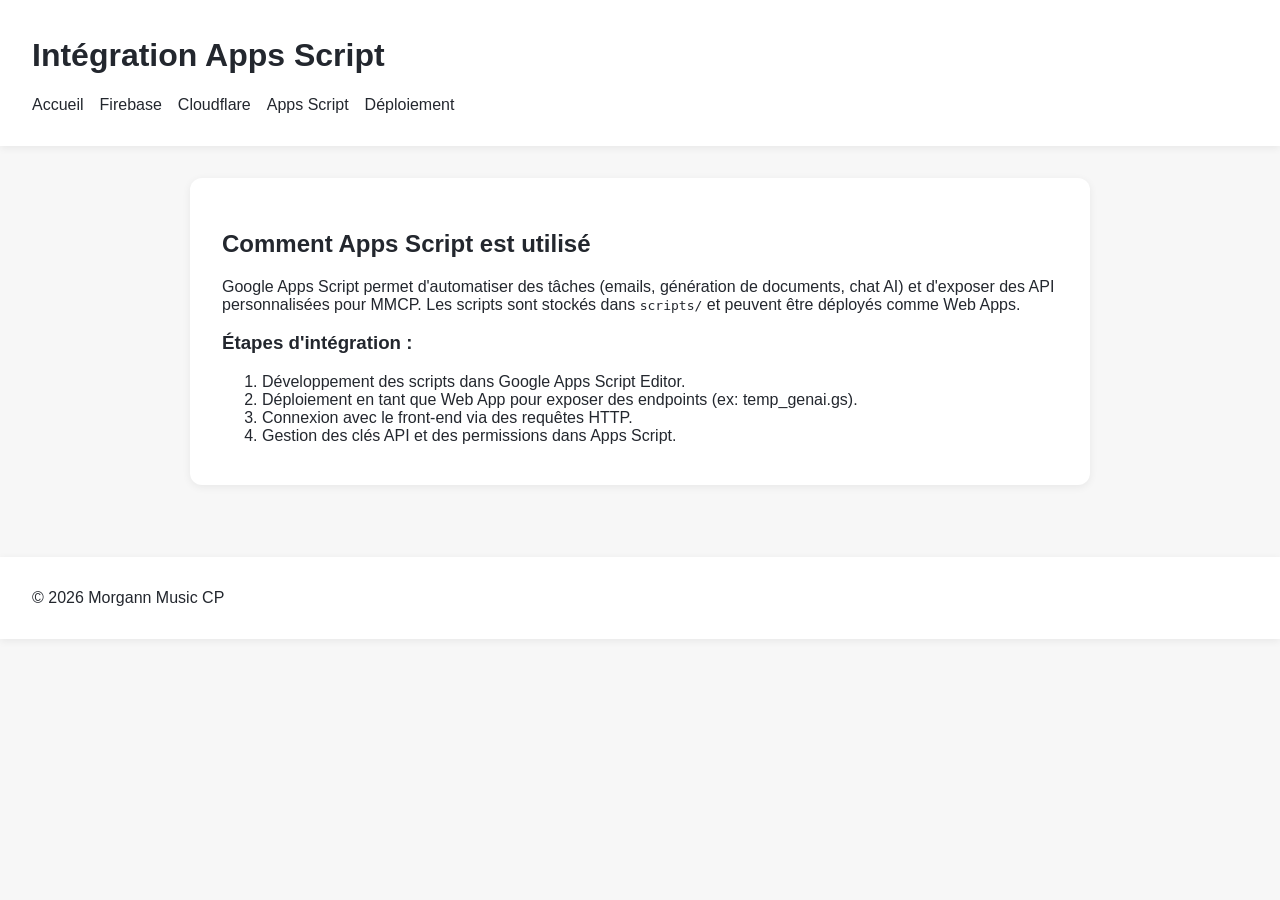
<file: apps-script.html>
<!DOCTYPE html>
<html lang="fr">
<head>
        <script defer src="theme.js"></script>
    <meta charset="UTF-8">
    <title>Intégration Apps Script</title>
    <link rel="stylesheet" href="style.css">
</head>
<body>
    <header>
        <h1>Intégration Apps Script</h1>
        <nav>
            <ul>
                <li><a href="index.html">Accueil</a></li>
                <li><a href="firebase.html">Firebase</a></li>
                <li><a href="cloudflare.html">Cloudflare</a></li>
                <li><a href="apps-script.html">Apps Script</a></li>
                <li><a href="deploiement.html">Déploiement</a></li>
            </ul>
        </nav>
    </header>
    <main>
        <section>
            <h2>Comment Apps Script est utilisé</h2>
            <p>Google Apps Script permet d'automatiser des tâches (emails, génération de documents, chat AI) et d'exposer des API personnalisées pour MMCP. Les scripts sont stockés dans <code>scripts/</code> et peuvent être déployés comme Web Apps.</p>
            <h3>Étapes d'intégration :</h3>
            <ol>
                <li>Développement des scripts dans Google Apps Script Editor.</li>
                <li>Déploiement en tant que Web App pour exposer des endpoints (ex: temp_genai.gs).</li>
                <li>Connexion avec le front-end via des requêtes HTTP.</li>
                <li>Gestion des clés API et des permissions dans Apps Script.</li>
            </ol>
        </section>
    </main>
    <footer>
        <p>&copy; 2026 Morgann Music CP</p>
    </footer>
</body>
</html>
</file>
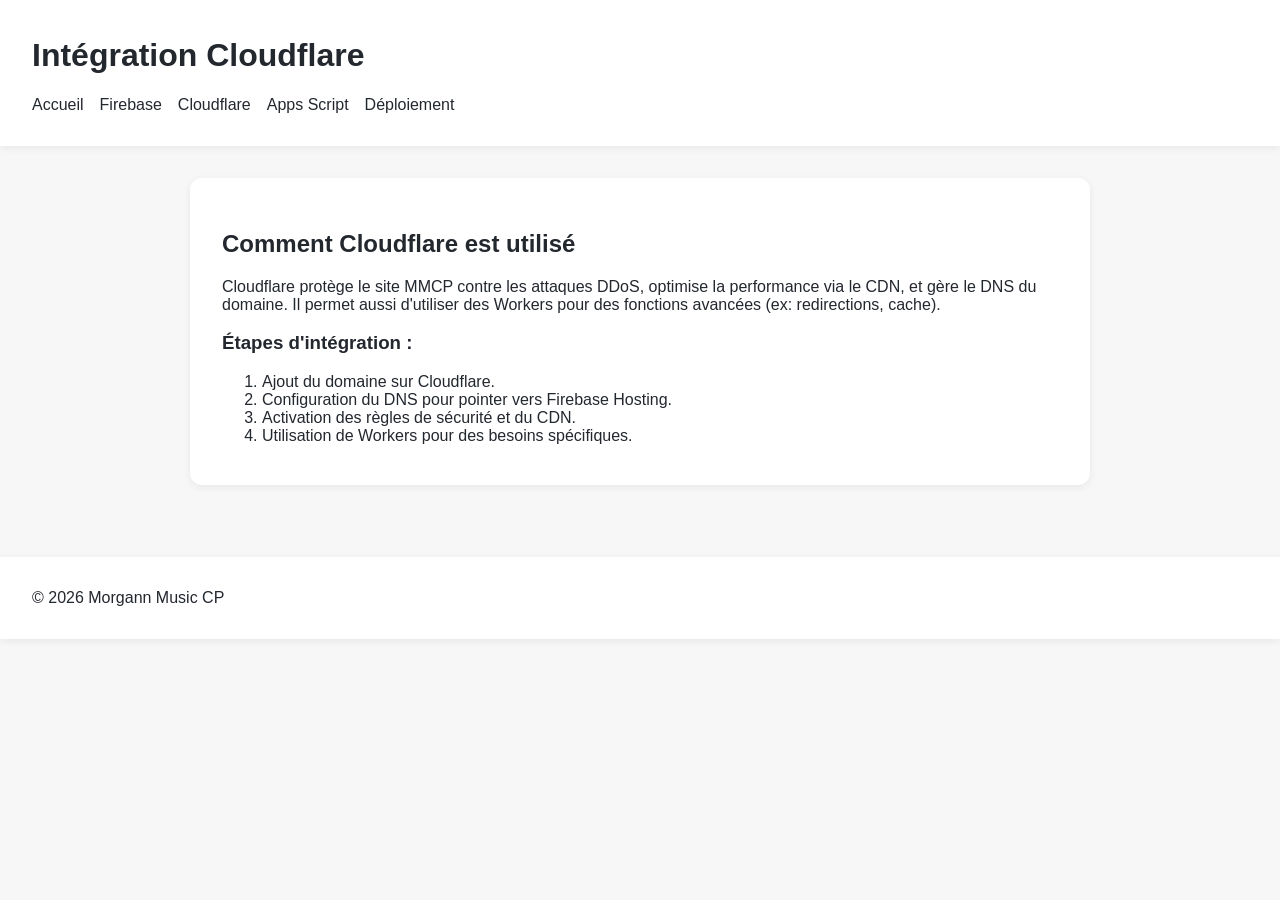
<file: cloudflare.html>
<!DOCTYPE html>
<html lang="fr">
<head>
        <script defer src="theme.js"></script>
    <meta charset="UTF-8">
    <title>Intégration Cloudflare</title>
    <link rel="stylesheet" href="style.css">
</head>
<body>
    <header>
        <h1>Intégration Cloudflare</h1>
        <nav>
            <ul>
                <li><a href="index.html">Accueil</a></li>
                <li><a href="firebase.html">Firebase</a></li>
                <li><a href="cloudflare.html">Cloudflare</a></li>
                <li><a href="apps-script.html">Apps Script</a></li>
                <li><a href="deploiement.html">Déploiement</a></li>
            </ul>
        </nav>
    </header>
    <main>
        <section>
            <h2>Comment Cloudflare est utilisé</h2>
            <p>Cloudflare protège le site MMCP contre les attaques DDoS, optimise la performance via le CDN, et gère le DNS du domaine. Il permet aussi d'utiliser des Workers pour des fonctions avancées (ex: redirections, cache).</p>
            <h3>Étapes d'intégration :</h3>
            <ol>
                <li>Ajout du domaine sur Cloudflare.</li>
                <li>Configuration du DNS pour pointer vers Firebase Hosting.</li>
                <li>Activation des règles de sécurité et du CDN.</li>
                <li>Utilisation de Workers pour des besoins spécifiques.</li>
            </ol>
        </section>
    </main>
    <footer>
        <p>&copy; 2026 Morgann Music CP</p>
    </footer>
</body>
</html>
</file>
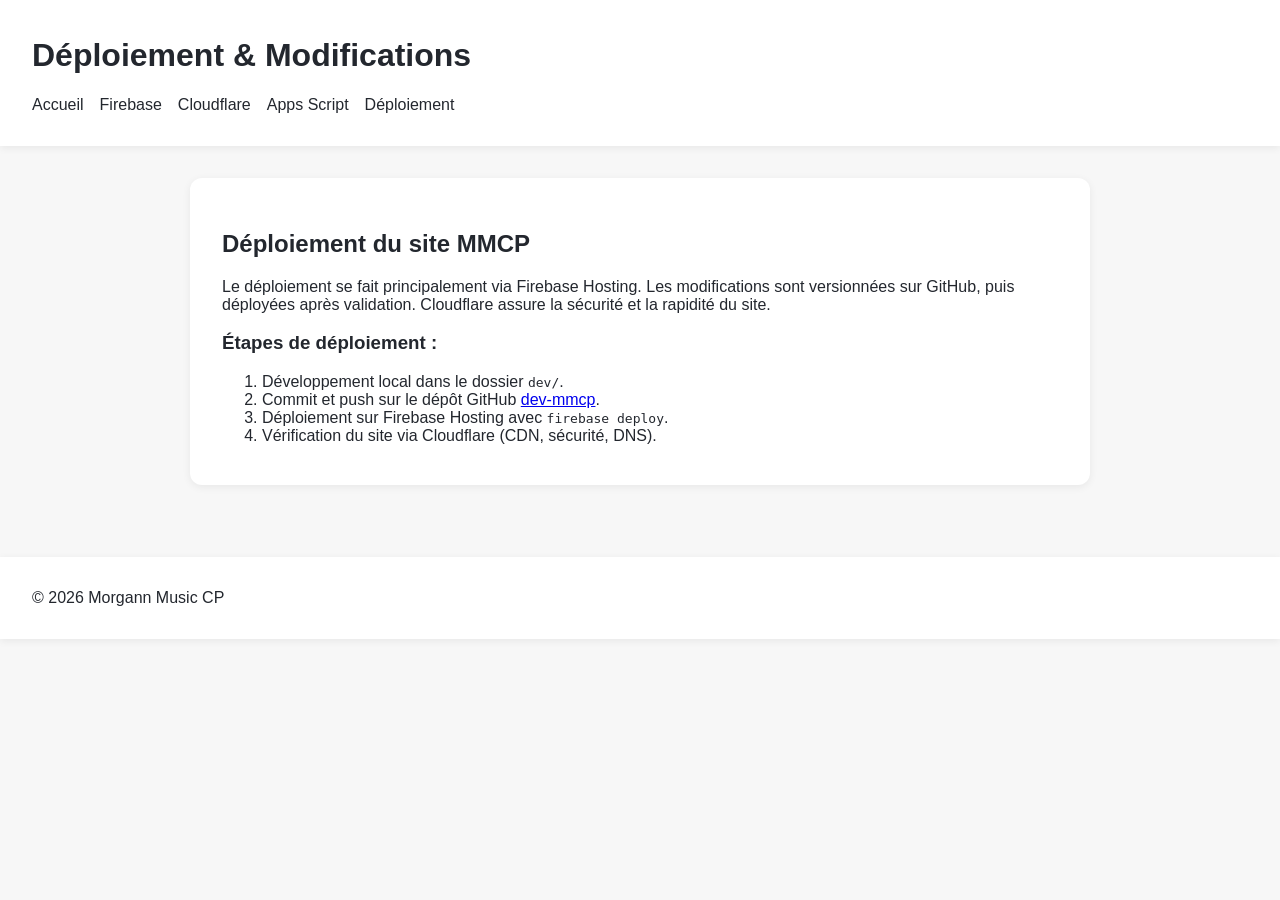
<file: deploiement.html>
<!DOCTYPE html>
<html lang="fr">
<head>
        <script defer src="theme.js"></script>
    <meta charset="UTF-8">
    <title>Déploiement & Modifications</title>
    <link rel="stylesheet" href="style.css">
</head>
<body>
    <header>
        <h1>Déploiement & Modifications</h1>
        <nav>
            <ul>
                <li><a href="index.html">Accueil</a></li>
                <li><a href="firebase.html">Firebase</a></li>
                <li><a href="cloudflare.html">Cloudflare</a></li>
                <li><a href="apps-script.html">Apps Script</a></li>
                <li><a href="deploiement.html">Déploiement</a></li>
            </ul>
        </nav>
    </header>
    <main>
        <section>
            <h2>Déploiement du site MMCP</h2>
            <p>Le déploiement se fait principalement via Firebase Hosting. Les modifications sont versionnées sur GitHub, puis déployées après validation. Cloudflare assure la sécurité et la rapidité du site.</p>
            <h3>Étapes de déploiement :</h3>
            <ol>
                <li>Développement local dans le dossier <code>dev/</code>.</li>
                <li>Commit et push sur le dépôt GitHub <a href="https://github.com/Momo-music02/dev-mmcp" target="_blank">dev-mmcp</a>.</li>
                <li>Déploiement sur Firebase Hosting avec <code>firebase deploy</code>.</li>
                <li>Vérification du site via Cloudflare (CDN, sécurité, DNS).</li>
            </ol>
        </section>
    </main>
    <footer>
        <p>&copy; 2026 Morgann Music CP</p>
    </footer>
</body>
</html>
</file>
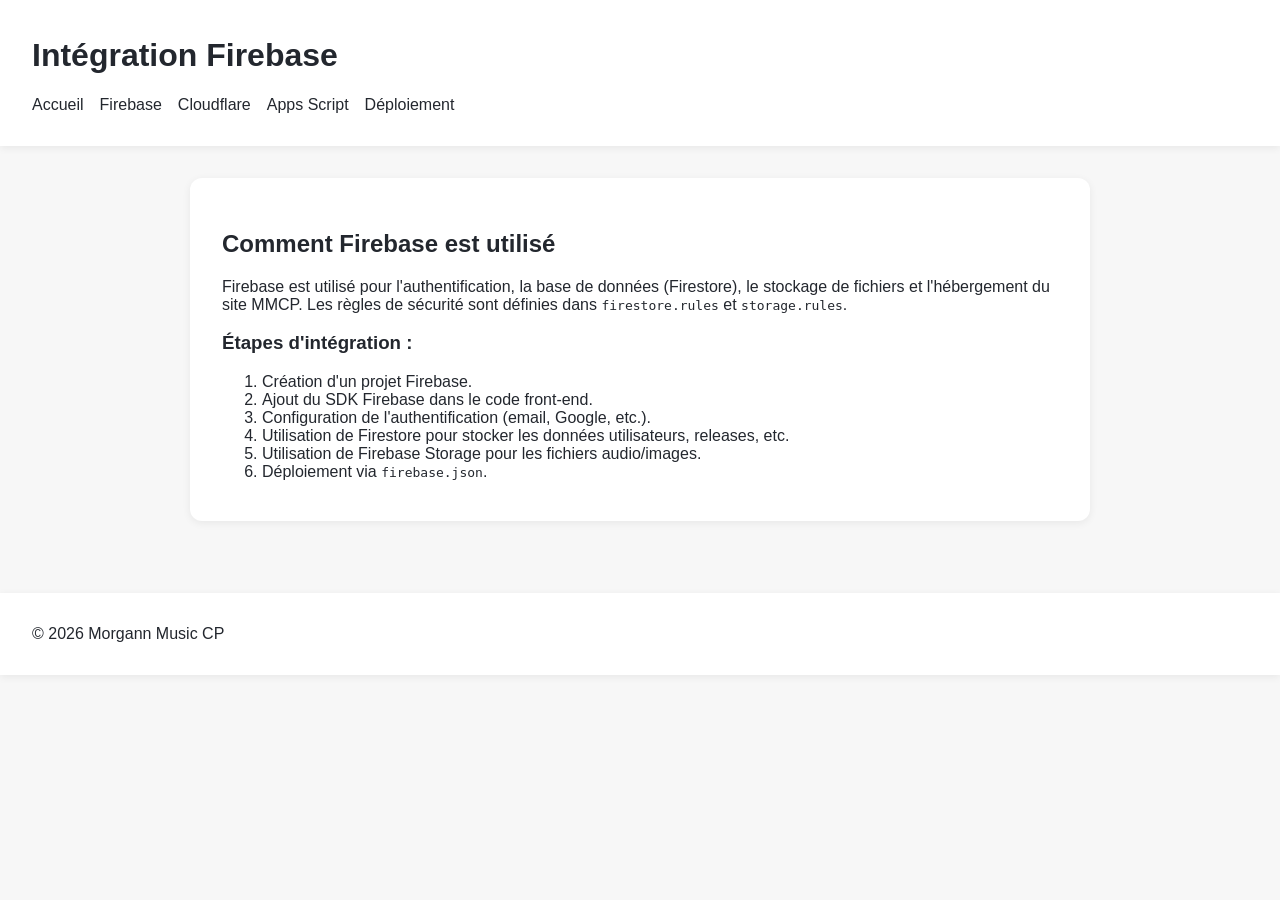
<file: firebase.html>
<!DOCTYPE html>
<html lang="fr">
<head>
        <script defer src="theme.js"></script>
    <meta charset="UTF-8">
    <title>Intégration Firebase</title>
    <link rel="stylesheet" href="style.css">
</head>
<body>
    <header>
        <h1>Intégration Firebase</h1>
        <nav>
            <ul>
                <li><a href="index.html">Accueil</a></li>
                <li><a href="firebase.html">Firebase</a></li>
                <li><a href="cloudflare.html">Cloudflare</a></li>
                <li><a href="apps-script.html">Apps Script</a></li>
                <li><a href="deploiement.html">Déploiement</a></li>
            </ul>
        </nav>
    </header>
    <main>
        <section>
            <h2>Comment Firebase est utilisé</h2>
            <p>Firebase est utilisé pour l'authentification, la base de données (Firestore), le stockage de fichiers et l'hébergement du site MMCP. Les règles de sécurité sont définies dans <code>firestore.rules</code> et <code>storage.rules</code>.</p>
            <h3>Étapes d'intégration :</h3>
            <ol>
                <li>Création d'un projet Firebase.</li>
                <li>Ajout du SDK Firebase dans le code front-end.</li>
                <li>Configuration de l'authentification (email, Google, etc.).</li>
                <li>Utilisation de Firestore pour stocker les données utilisateurs, releases, etc.</li>
                <li>Utilisation de Firebase Storage pour les fichiers audio/images.</li>
                <li>Déploiement via <code>firebase.json</code>.</li>
            </ol>
        </section>
    </main>
    <footer>
        <p>&copy; 2026 Morgann Music CP</p>
    </footer>
</body>
</html>
</file>
<file: style.css>
/* Style général + VS Code-like pour les blocs de code */
body {
    font-family: Helvetica, Arial, 'Segoe UI', 'Fira Mono', 'Menlo', 'Consolas', monospace;
    margin: 0;
    padding: 0;
    background: #1e1e1e;
    color: #d4d4d4;
    transition: background 0.3s, color 0.3s;
}
@media (prefers-color-scheme: light) {
    body:not(.dark):not(.light) {
        background: #f7f7f7;
        color: #23272e;
    }
    header, footer, section {
        background: #fff;
        color: #23272e;
        box-shadow: 0 2px 8px #0001;
    }
    .theme-btn {
        background: #23272e;
        color: #fff;
    }
    .theme-btn:hover {
        background: #007acc;
    }
    .code-block {
        background: #f3f3f3;
        color: #23272e;
    }
}
body.light {
    background: #f7f7f7;
    color: #23272e;
}
body.light header, body.light footer {
    background: #fff;
    color: #23272e;
    box-shadow: 0 2px 8px #0001;
}
body.light section {
    background: #fff;
    color: #23272e;
    box-shadow: 0 2px 8px #0001;
}
body.light .theme-btn {
    background: #23272e;
    color: #fff;
}
body.light .theme-btn:hover {
    background: #007acc;
}
header, footer {
    background: #222;
    color: #fff;
    padding: 1em 2em;
    transition: background 0.3s, color 0.3s;
}
nav ul {
    list-style: none;
    padding: 0;
    display: flex;
    gap: 1em;
}
nav a {
    color: inherit;
    text-decoration: none;
}
main {
    padding: 2em;
    max-width: 900px;
    margin: auto;
}
section {
    margin-bottom: 2.5em;
    background: #23272e;
    border-radius: 12px;
    padding: 2em 2em 1.5em 2em;
    box-shadow: 0 2px 8px #0002;
    transition: background 0.3s, color 0.3s;
}
.theme-btn {
    background: #007acc;
    color: #fff;
    border: none;
    border-radius: 6px;
    padding: 0.8em 1.7em;
    font-size: 1.1em;
    cursor: pointer;
    margin-top: 1em;
    margin-bottom: 0.5em;
    transition: background 0.2s, transform 0.2s;
    box-shadow: 0 1px 4px #0002;
}
.theme-btn:hover {
    background: #005a9e;
    transform: translateY(-2px) scale(1.05);
}
/* Code block style (toujours VS Code) */
.code-block {
    background: #1e1e1e;
    color: #d4d4d4;
    border-radius: 6px;
    padding: 1.2em;
    font-family: 'Fira Mono', 'Consolas', monospace;
    font-size: 1em;
    overflow-x: auto;
    box-shadow: 0 1px 4px #0004;
    margin: 1em 0;
}
body.light .code-block {
    background: #f3f3f3;
    color: #23272e;
}
/* Coloration syntaxique style VS Code (simplifiée) */
.code-block .token.comment, .code-block .token.prolog, .code-block .token.doctype, .code-block .token.cdata {
    color: #6a9955;
}
.code-block .token.punctuation {
    color: #d4d4d4;
}
.code-block .token.property, .code-block .token.tag, .code-block .token.constant, .code-block .token.symbol, .code-block .token.deleted {
    color: #569cd6;
}
.code-block .token.boolean, .code-block .token.number {
    color: #b5cea8;
}
.code-block .token.selector, .code-block .token.attr-name, .code-block .token.string, .code-block .token.char, .code-block .token.builtin, .code-block .token.inserted {
    color: #ce9178;
}
.code-block .token.operator, .code-block .token.entity, .code-block .token.url, .code-block .token.variable {
    color: #d4d4d4;
}
.code-block .token.keyword {
    color: #c586c0;
}
.code-block .token.function {
    color: #dcdcaa;
}
.code-block .token.class-name {
    color: #4ec9b0;
}
.code-block .token.regex, .code-block .token.important {
    color: #d16969;
}
</file>
